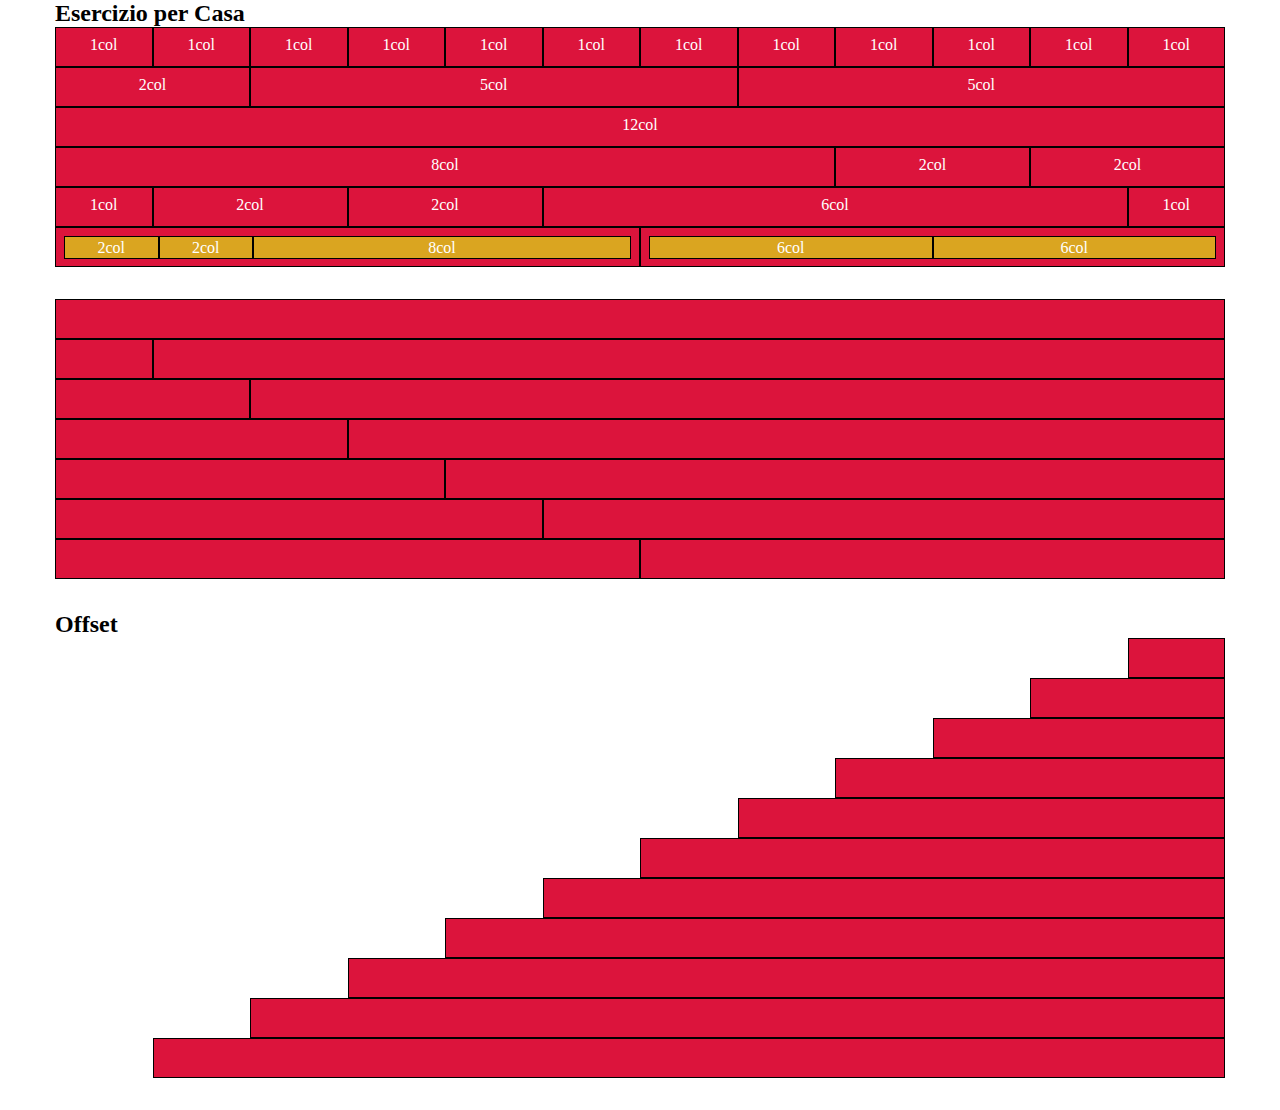
<file: index.html>
<!DOCTYPE html>
<html lang="en">
  <head>
    <meta charset="UTF-8" />
    <meta http-equiv="X-UA-Compatible" content="IE=edge" />
    <meta name="viewport" content="width=device-width, initial-scale=1.0" />
    <title>12 Bool</title>
    <!-- 12 BOOL FRAMEWORK CSS STYLESHEET-->
    <link rel="stylesheet" href="css/12bool.css" />
    <!-- CUSTUM CSS STYLESHEET -->
    <link rel="stylesheet" href="css/style.css" />
  </head>
  <body>
    <!-- ES-1 -->
    <section>
      <div class="container">
        <h2>Esercizio per Casa</h2>
        <div class="row">
          <div class="box col-xs-1">1col</div>
          <div class="box col-xs-1">1col</div>
          <div class="box col-xs-1">1col</div>
          <div class="box col-xs-1">1col</div>
          <div class="box col-xs-1">1col</div>
          <div class="box col-xs-1">1col</div>
          <div class="box col-xs-1">1col</div>
          <div class="box col-xs-1">1col</div>
          <div class="box col-xs-1">1col</div>
          <div class="box col-xs-1">1col</div>
          <div class="box col-xs-1">1col</div>
          <div class="box col-xs-1">1col</div>
        </div>
        <div class="row">
          <div class="box col-xs-2">2col</div>
          <div class="box col-xs-5">5col</div>
          <div class="box col-xs-5">5col</div>
        </div>
        <div class="row">
          <div class="box col-xs-12">12col</div>
        </div>
        <div class="row">
          <div class="box col-xs-8">8col</div>
          <div class="box col-xs-2">2col</div>
          <div class="box col-xs-2">2col</div>
        </div>
        <div class="row">
          <div class="box col-xs-1">1col</div>
          <div class="box col-xs-2">2col</div>
          <div class="box col-xs-2">2col</div>
          <div class="box col-xs-6">6col</div>
          <div class="box col-xs-1">1col</div>
        </div>
        <div class="row">
          <div class="box col-xs-6">
            <div class="row">
              <div class="inner-box col-xs-2">2col</div>
              <div class="inner-box col-xs-2">2col</div>
              <div class="inner-box col-xs-8">8col</div>
            </div>
          </div>
          <div class="box col-xs-6">
            <div class="row">
              <div class="inner-box col-xs-6">6col</div>
              <div class="inner-box col-xs-6">6col</div>
            </div>
          </div>
        </div>
      </div>
    </section>
    <!-- /ES-1 -->
    <!-- ES-2 -->
    <section>
      <div class="container">
        <div class="row">
          <div class="box col-xs-12"></div>
        </div>
        <div class="row">
          <div class="box col-xs-1"></div>
          <div class="box col-xs-11"></div>
        </div>
        <div class="row">
          <div class="box col-xs-2"></div>
          <div class="box col-xs-10"></div>
        </div>
        <div class="row">
          <div class="box col-xs-3"></div>
          <div class="box col-xs-9"></div>
        </div>
        <div class="row">
          <div class="box col-xs-4"></div>
          <div class="box col-xs-8"></div>
        </div>
        <div class="row">
          <div class="box col-xs-5"></div>
          <div class="box col-xs-7"></div>
        </div>
        <div class="row">
          <div class="box col-xs-6"></div>
          <div class="box col-xs-6"></div>
        </div>
      </div>
    </section>
    <!-- /ES-2 -->
    <!-- ES-3 -->
    <section>
      <div class="container">
        <h2>Offset</h2>
        <div class="row">
          <div class="box col-xs-1 col-xs-offset-11"></div>
        </div>
        <div class="row">
          <div class="box col-xs-2 col-xs-offset-10"></div>
        </div>
        <div class="row">
          <div class="box col-xs-3 col-xs-offset-9"></div>
        </div>
        <div class="row">
          <div class="box col-xs-4 col-xs-offset-8"></div>
        </div>
        <div class="row">
          <div class="box col-xs-5 col-xs-offset-7"></div>
        </div>
        <div class="row">
          <div class="box col-xs-6 col-xs-offset-6"></div>
        </div>
        <div class="row">
          <div class="box col-xs-7 col-xs-offset-5"></div>
        </div>
        <div class="row">
          <div class="box col-xs-8 col-xs-offset-4"></div>
        </div>
        <div class="row">
          <div class="box col-xs-9 col-xs-offset-3"></div>
        </div>
        <div class="row">
          <div class="box col-xs-10 col-xs-offset-2"></div>
        </div>
        <div class="row">
          <div class="box col-xs-11 col-xs-offset-1"></div>
        </div>
      </div>
    </section>
    <!-- /ES-3 -->
  </body>
</html>
</file>
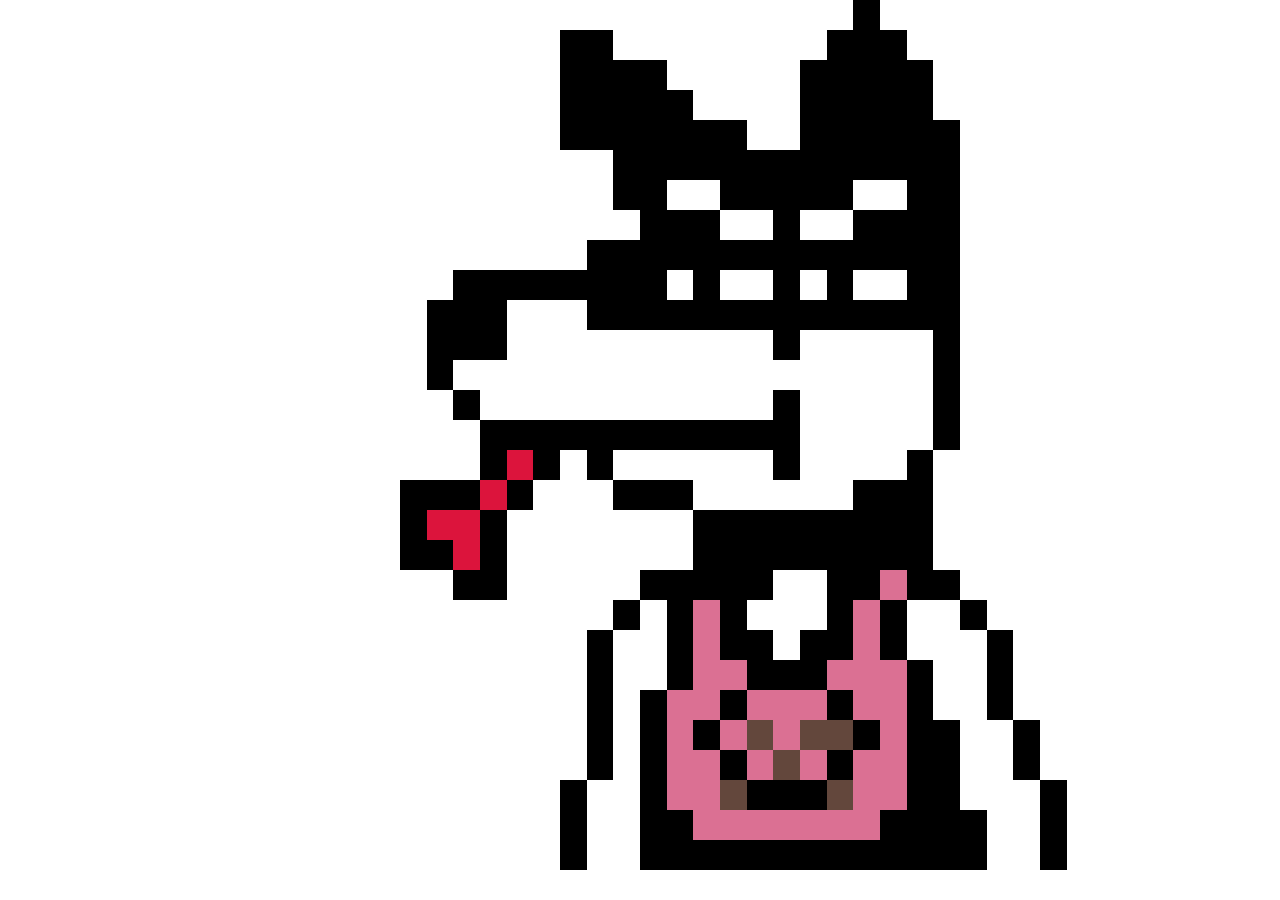
<file: pixel-art.html>
<!DOCTYPE html>
<html lang="en">
  <head>
    <meta charset="UTF-8" />
    <meta http-equiv="X-UA-Compatible" content="IE=edge" />
    <meta name="viewport" content="width=device-width, initial-scale=1.0" />
    <title>Doggo Pixel Art</title>
    <!-- 12 BOOL FRAMEWORK CSS STYLESHEET-->
    <link rel="stylesheet" href="css/12bool.css" />
    <!-- CUSTUM CSS STYLESHEET -->
    <link rel="stylesheet" href="css/doggo-style.css" />
  </head>
  <body>
    <div class="row">
      <div class="box col-xs-3">
        <div class="row">
          <div class="box col-xs-1"></div>
          <div class="box col-xs-1"></div>
          <div class="box col-xs-1"></div>
          <div class="box col-xs-1"></div>
          <div class="box col-xs-1"></div>
          <div class="box col-xs-1"></div>
          <div class="box col-xs-1"></div>
          <div class="box col-xs-1"></div>
          <div class="box col-xs-1"></div>
          <div class="box col-xs-1"></div>
          <div class="box col-xs-1"></div>
          <div class="box col-xs-1"></div>
        </div>
      </div>
      <div class="box col-xs-3">
        <div class="row">
          <div class="box col-xs-1"></div>
          <div class="box col-xs-1"></div>
          <div class="box col-xs-1"></div>
          <div class="box col-xs-1"></div>
          <div class="box col-xs-1"></div>
          <div class="box col-xs-1"></div>
          <div class="box col-xs-1"></div>
          <div class="box col-xs-1"></div>
          <div class="box col-xs-1"></div>
          <div class="box col-xs-1"></div>
          <div class="box col-xs-1"></div>
          <div class="box col-xs-1"></div>
        </div>
      </div>
      <div class="box col-xs-3">
        <div class="row">
          <div class="box col-xs-1"></div>
          <div class="box col-xs-1"></div>
          <div class="box col-xs-1"></div>
          <div class="box col-xs-1"></div>
          <div class="box col-xs-1"></div>
          <div class="box col-xs-1"></div>
          <div class="box col-xs-1"></div>
          <div class="box col-xs-1"></div>
          <div class="box black col-xs-1"></div>
          <div class="box col-xs-1"></div>
          <div class="box col-xs-1"></div>
          <div class="box col-xs-1"></div>
        </div>
      </div>
      <div class="box col-xs-3">
        <div class="row">
          <div class="box col-xs-1"></div>
          <div class="box col-xs-1"></div>
          <div class="box col-xs-1"></div>
          <div class="box col-xs-1"></div>
          <div class="box col-xs-1"></div>
          <div class="box col-xs-1"></div>
          <div class="box col-xs-1"></div>
          <div class="box col-xs-1"></div>
          <div class="box col-xs-1"></div>
          <div class="box col-xs-1"></div>
          <div class="box col-xs-1"></div>
          <div class="box col-xs-1"></div>
        </div>
      </div>
    </div>
    <div class="row">
      <div class="box col-xs-3">
        <div class="row">
          <div class="box col-xs-1"></div>
          <div class="box col-xs-1"></div>
          <div class="box col-xs-1"></div>
          <div class="box col-xs-1"></div>
          <div class="box col-xs-1"></div>
          <div class="box col-xs-1"></div>
          <div class="box col-xs-1"></div>
          <div class="box col-xs-1"></div>
          <div class="box col-xs-1"></div>
          <div class="box col-xs-1"></div>
          <div class="box col-xs-1"></div>
          <div class="box col-xs-1"></div>
        </div>
      </div>
      <div class="box col-xs-3">
        <div class="row">
          <div class="box col-xs-1"></div>
          <div class="box col-xs-1"></div>
          <div class="box col-xs-1"></div>
          <div class="box col-xs-1"></div>
          <div class="box col-xs-1"></div>
          <div class="box col-xs-1"></div>
          <div class="box col-xs-1"></div>
          <div class="box col-xs-1"></div>
          <div class="box col-xs-1"></div>
          <div class="box black col-xs-1"></div>
          <div class="box black col-xs-1"></div>
          <div class="box col-xs-1"></div>
        </div>
      </div>
      <div class="box col-xs-3">
        <div class="row">
          <div class="box col-xs-1"></div>
          <div class="box col-xs-1"></div>
          <div class="box col-xs-1"></div>
          <div class="box col-xs-1"></div>
          <div class="box col-xs-1"></div>
          <div class="box col-xs-1"></div>
          <div class="box col-xs-1"></div>
          <div class="box black col-xs-1"></div>
          <div class="box black col-xs-1"></div>
          <div class="box black col-xs-1"></div>
          <div class="box col-xs-1"></div>
          <div class="box col-xs-1"></div>
        </div>
      </div>
      <div class="box col-xs-3">
        <div class="row">
          <div class="box col-xs-1"></div>
          <div class="box col-xs-1"></div>
          <div class="box col-xs-1"></div>
          <div class="box col-xs-1"></div>
          <div class="box col-xs-1"></div>
          <div class="box col-xs-1"></div>
          <div class="box col-xs-1"></div>
          <div class="box col-xs-1"></div>
          <div class="box col-xs-1"></div>
          <div class="box col-xs-1"></div>
          <div class="box col-xs-1"></div>
          <div class="box col-xs-1"></div>
        </div>
      </div>
    </div>
    <div class="row">
      <div class="box col-xs-3">
        <div class="row">
          <div class="box col-xs-1"></div>
          <div class="box col-xs-1"></div>
          <div class="box col-xs-1"></div>
          <div class="box col-xs-1"></div>
          <div class="box col-xs-1"></div>
          <div class="box col-xs-1"></div>
          <div class="box col-xs-1"></div>
          <div class="box col-xs-1"></div>
          <div class="box col-xs-1"></div>
          <div class="box col-xs-1"></div>
          <div class="box col-xs-1"></div>
          <div class="box col-xs-1"></div>
        </div>
      </div>
      <div class="box col-xs-3">
        <div class="row">
          <div class="box col-xs-1"></div>
          <div class="box col-xs-1"></div>
          <div class="box col-xs-1"></div>
          <div class="box col-xs-1"></div>
          <div class="box col-xs-1"></div>
          <div class="box col-xs-1"></div>
          <div class="box col-xs-1"></div>
          <div class="box col-xs-1"></div>
          <div class="box col-xs-1"></div>
          <div class="box black col-xs-1"></div>
          <div class="box black col-xs-1"></div>
          <div class="box black col-xs-1"></div>
        </div>
      </div>
      <div class="box col-xs-3">
        <div class="row">
          <div class="box black col-xs-1"></div>
          <div class="box col-xs-1"></div>
          <div class="box col-xs-1"></div>
          <div class="box col-xs-1"></div>
          <div class="box col-xs-1"></div>
          <div class="box col-xs-1"></div>
          <div class="box black col-xs-1"></div>
          <div class="box black col-xs-1"></div>
          <div class="box black col-xs-1"></div>
          <div class="box black col-xs-1"></div>
          <div class="box black col-xs-1"></div>
          <div class="box col-xs-1"></div>
        </div>
      </div>
      <div class="box col-xs-3">
        <div class="row">
          <div class="box col-xs-1"></div>
          <div class="box col-xs-1"></div>
          <div class="box col-xs-1"></div>
          <div class="box col-xs-1"></div>
          <div class="box col-xs-1"></div>
          <div class="box col-xs-1"></div>
          <div class="box col-xs-1"></div>
          <div class="box col-xs-1"></div>
          <div class="box col-xs-1"></div>
          <div class="box col-xs-1"></div>
          <div class="box col-xs-1"></div>
          <div class="box col-xs-1"></div>
        </div>
      </div>
    </div>
    <div class="row">
      <div class="box col-xs-3">
        <div class="row">
          <div class="box col-xs-1"></div>
          <div class="box col-xs-1"></div>
          <div class="box col-xs-1"></div>
          <div class="box col-xs-1"></div>
          <div class="box col-xs-1"></div>
          <div class="box col-xs-1"></div>
          <div class="box col-xs-1"></div>
          <div class="box col-xs-1"></div>
          <div class="box col-xs-1"></div>
          <div class="box col-xs-1"></div>
          <div class="box col-xs-1"></div>
          <div class="box col-xs-1"></div>
        </div>
      </div>
      <div class="box col-xs-3">
        <div class="row">
          <div class="box col-xs-1"></div>
          <div class="box col-xs-1"></div>
          <div class="box col-xs-1"></div>
          <div class="box col-xs-1"></div>
          <div class="box col-xs-1"></div>
          <div class="box col-xs-1"></div>
          <div class="box col-xs-1"></div>
          <div class="box col-xs-1"></div>
          <div class="box col-xs-1"></div>
          <div class="box black col-xs-1"></div>
          <div class="box black col-xs-1"></div>
          <div class="box black col-xs-1"></div>
        </div>
      </div>
      <div class="box col-xs-3">
        <div class="row">
          <div class="box black col-xs-1"></div>
          <div class="box black col-xs-1"></div>
          <div class="box col-xs-1"></div>
          <div class="box col-xs-1"></div>
          <div class="box col-xs-1"></div>
          <div class="box col-xs-1"></div>
          <div class="box black col-xs-1"></div>
          <div class="box black col-xs-1"></div>
          <div class="box black col-xs-1"></div>
          <div class="box black col-xs-1"></div>
          <div class="box black col-xs-1"></div>
          <div class="box col-xs-1"></div>
        </div>
      </div>
      <div class="box col-xs-3">
        <div class="row">
          <div class="box col-xs-1"></div>
          <div class="box col-xs-1"></div>
          <div class="box col-xs-1"></div>
          <div class="box col-xs-1"></div>
          <div class="box col-xs-1"></div>
          <div class="box col-xs-1"></div>
          <div class="box col-xs-1"></div>
          <div class="box col-xs-1"></div>
          <div class="box col-xs-1"></div>
          <div class="box col-xs-1"></div>
          <div class="box col-xs-1"></div>
          <div class="box col-xs-1"></div>
        </div>
      </div>
    </div>
    <div class="row">
      <div class="box col-xs-3">
        <div class="row">
          <div class="box col-xs-1"></div>
          <div class="box col-xs-1"></div>
          <div class="box col-xs-1"></div>
          <div class="box col-xs-1"></div>
          <div class="box col-xs-1"></div>
          <div class="box col-xs-1"></div>
          <div class="box col-xs-1"></div>
          <div class="box col-xs-1"></div>
          <div class="box col-xs-1"></div>
          <div class="box col-xs-1"></div>
          <div class="box col-xs-1"></div>
          <div class="box col-xs-1"></div>
        </div>
      </div>
      <div class="box col-xs-3">
        <div class="row">
          <div class="box col-xs-1"></div>
          <div class="box col-xs-1"></div>
          <div class="box col-xs-1"></div>
          <div class="box col-xs-1"></div>
          <div class="box col-xs-1"></div>
          <div class="box col-xs-1"></div>
          <div class="box col-xs-1"></div>
          <div class="box col-xs-1"></div>
          <div class="box col-xs-1"></div>
          <div class="box black col-xs-1"></div>
          <div class="box black col-xs-1"></div>
          <div class="box black col-xs-1"></div>
        </div>
      </div>
      <div class="box col-xs-3">
        <div class="row">
          <div class="box black col-xs-1"></div>
          <div class="box black col-xs-1"></div>
          <div class="box black col-xs-1"></div>
          <div class="box black col-xs-1"></div>
          <div class="box col-xs-1"></div>
          <div class="box col-xs-1"></div>
          <div class="box black col-xs-1"></div>
          <div class="box black col-xs-1"></div>
          <div class="box black col-xs-1"></div>
          <div class="box black col-xs-1"></div>
          <div class="box black col-xs-1"></div>
          <div class="box black col-xs-1"></div>
        </div>
      </div>
      <div class="box col-xs-3">
        <div class="row">
          <div class="box col-xs-1"></div>
          <div class="box col-xs-1"></div>
          <div class="box col-xs-1"></div>
          <div class="box col-xs-1"></div>
          <div class="box col-xs-1"></div>
          <div class="box col-xs-1"></div>
          <div class="box col-xs-1"></div>
          <div class="box col-xs-1"></div>
          <div class="box col-xs-1"></div>
          <div class="box col-xs-1"></div>
          <div class="box col-xs-1"></div>
          <div class="box col-xs-1"></div>
        </div>
      </div>
    </div>
    <div class="row">
      <div class="box col-xs-3">
        <div class="row">
          <div class="box col-xs-1"></div>
          <div class="box col-xs-1"></div>
          <div class="box col-xs-1"></div>
          <div class="box col-xs-1"></div>
          <div class="box col-xs-1"></div>
          <div class="box col-xs-1"></div>
          <div class="box col-xs-1"></div>
          <div class="box col-xs-1"></div>
          <div class="box col-xs-1"></div>
          <div class="box col-xs-1"></div>
          <div class="box col-xs-1"></div>
          <div class="box col-xs-1"></div>
        </div>
      </div>
      <div class="box col-xs-3">
        <div class="row">
          <div class="box col-xs-1"></div>
          <div class="box col-xs-1"></div>
          <div class="box col-xs-1"></div>
          <div class="box col-xs-1"></div>
          <div class="box col-xs-1"></div>
          <div class="box col-xs-1"></div>
          <div class="box col-xs-1"></div>
          <div class="box col-xs-1"></div>
          <div class="box col-xs-1"></div>
          <div class="box col-xs-1"></div>
          <div class="box col-xs-1"></div>
          <div class="box black col-xs-1"></div>
        </div>
      </div>
      <div class="box col-xs-3">
        <div class="row">
          <div class="box black col-xs-1"></div>
          <div class="box black col-xs-1"></div>
          <div class="box black col-xs-1"></div>
          <div class="box black col-xs-1"></div>
          <div class="box black col-xs-1"></div>
          <div class="box black col-xs-1"></div>
          <div class="box black col-xs-1"></div>
          <div class="box black col-xs-1"></div>
          <div class="box black col-xs-1"></div>
          <div class="box black col-xs-1"></div>
          <div class="box black col-xs-1"></div>
          <div class="box black col-xs-1"></div>
        </div>
      </div>
      <div class="box col-xs-3">
        <div class="row">
          <div class="box col-xs-1"></div>
          <div class="box col-xs-1"></div>
          <div class="box col-xs-1"></div>
          <div class="box col-xs-1"></div>
          <div class="box col-xs-1"></div>
          <div class="box col-xs-1"></div>
          <div class="box col-xs-1"></div>
          <div class="box col-xs-1"></div>
          <div class="box col-xs-1"></div>
          <div class="box col-xs-1"></div>
          <div class="box col-xs-1"></div>
          <div class="box col-xs-1"></div>
        </div>
      </div>
    </div>
    <div class="row">
      <div class="box col-xs-3">
        <div class="row">
          <div class="box col-xs-1"></div>
          <div class="box col-xs-1"></div>
          <div class="box col-xs-1"></div>
          <div class="box col-xs-1"></div>
          <div class="box col-xs-1"></div>
          <div class="box col-xs-1"></div>
          <div class="box col-xs-1"></div>
          <div class="box col-xs-1"></div>
          <div class="box col-xs-1"></div>
          <div class="box col-xs-1"></div>
          <div class="box col-xs-1"></div>
          <div class="box col-xs-1"></div>
        </div>
      </div>
      <div class="box col-xs-3">
        <div class="row">
          <div class="box col-xs-1"></div>
          <div class="box col-xs-1"></div>
          <div class="box col-xs-1"></div>
          <div class="box col-xs-1"></div>
          <div class="box col-xs-1"></div>
          <div class="box col-xs-1"></div>
          <div class="box col-xs-1"></div>
          <div class="box col-xs-1"></div>
          <div class="box col-xs-1"></div>
          <div class="box col-xs-1"></div>
          <div class="box col-xs-1"></div>
          <div class="box black col-xs-1"></div>
        </div>
      </div>
      <div class="box col-xs-3">
        <div class="row">
          <div class="box black col-xs-1"></div>
          <div class="box col-xs-1"></div>
          <div class="box col-xs-1"></div>
          <div class="box black col-xs-1"></div>
          <div class="box black col-xs-1"></div>
          <div class="box black col-xs-1"></div>
          <div class="box black col-xs-1"></div>
          <div class="box black col-xs-1"></div>
          <div class="box col-xs-1"></div>
          <div class="box col-xs-1"></div>
          <div class="box black col-xs-1"></div>
          <div class="box black col-xs-1"></div>
        </div>
      </div>
      <div class="box col-xs-3">
        <div class="row">
          <div class="box col-xs-1"></div>
          <div class="box col-xs-1"></div>
          <div class="box col-xs-1"></div>
          <div class="box col-xs-1"></div>
          <div class="box col-xs-1"></div>
          <div class="box col-xs-1"></div>
          <div class="box col-xs-1"></div>
          <div class="box col-xs-1"></div>
          <div class="box col-xs-1"></div>
          <div class="box col-xs-1"></div>
          <div class="box col-xs-1"></div>
          <div class="box col-xs-1"></div>
        </div>
      </div>
    </div>
    <div class="row">
      <div class="box col-xs-3">
        <div class="row">
          <div class="box col-xs-1"></div>
          <div class="box col-xs-1"></div>
          <div class="box col-xs-1"></div>
          <div class="box col-xs-1"></div>
          <div class="box col-xs-1"></div>
          <div class="box col-xs-1"></div>
          <div class="box col-xs-1"></div>
          <div class="box col-xs-1"></div>
          <div class="box col-xs-1"></div>
          <div class="box col-xs-1"></div>
          <div class="box col-xs-1"></div>
          <div class="box col-xs-1"></div>
        </div>
      </div>
      <div class="box col-xs-3">
        <div class="row">
          <div class="box col-xs-1"></div>
          <div class="box col-xs-1"></div>
          <div class="box col-xs-1"></div>
          <div class="box col-xs-1"></div>
          <div class="box col-xs-1"></div>
          <div class="box col-xs-1"></div>
          <div class="box col-xs-1"></div>
          <div class="box col-xs-1"></div>
          <div class="box col-xs-1"></div>
          <div class="box col-xs-1"></div>
          <div class="box col-xs-1"></div>
          <div class="box col-xs-1"></div>
        </div>
      </div>
      <div class="box col-xs-3">
        <div class="row">
          <div class="box black col-xs-1"></div>
          <div class="box black col-xs-1"></div>
          <div class="box black col-xs-1"></div>
          <div class="box col-xs-1"></div>
          <div class="box col-xs-1"></div>
          <div class="box black col-xs-1"></div>
          <div class="box col-xs-1"></div>
          <div class="box col-xs-1"></div>
          <div class="box black col-xs-1"></div>
          <div class="box black col-xs-1"></div>
          <div class="box black col-xs-1"></div>
          <div class="box black col-xs-1"></div>
        </div>
      </div>
      <div class="box col-xs-3">
        <div class="row">
          <div class="box col-xs-1"></div>
          <div class="box col-xs-1"></div>
          <div class="box col-xs-1"></div>
          <div class="box col-xs-1"></div>
          <div class="box col-xs-1"></div>
          <div class="box col-xs-1"></div>
          <div class="box col-xs-1"></div>
          <div class="box col-xs-1"></div>
          <div class="box col-xs-1"></div>
          <div class="box col-xs-1"></div>
          <div class="box col-xs-1"></div>
          <div class="box col-xs-1"></div>
        </div>
      </div>
    </div>
    <div class="row">
      <div class="box col-xs-3">
        <div class="row">
          <div class="box col-xs-1"></div>
          <div class="box col-xs-1"></div>
          <div class="box col-xs-1"></div>
          <div class="box col-xs-1"></div>
          <div class="box col-xs-1"></div>
          <div class="box col-xs-1"></div>
          <div class="box col-xs-1"></div>
          <div class="box col-xs-1"></div>
          <div class="box col-xs-1"></div>
          <div class="box col-xs-1"></div>
          <div class="box col-xs-1"></div>
          <div class="box col-xs-1"></div>
        </div>
      </div>
      <div class="box col-xs-3">
        <div class="row">
          <div class="box col-xs-1"></div>
          <div class="box col-xs-1"></div>
          <div class="box col-xs-1"></div>
          <div class="box col-xs-1"></div>
          <div class="box col-xs-1"></div>
          <div class="box col-xs-1"></div>
          <div class="box col-xs-1"></div>
          <div class="box col-xs-1"></div>
          <div class="box col-xs-1"></div>
          <div class="box col-xs-1"></div>
          <div class="box black col-xs-1"></div>
          <div class="box black col-xs-1"></div>
        </div>
      </div>
      <div class="box col-xs-3">
        <div class="row">
          <div class="box black col-xs-1"></div>
          <div class="box black col-xs-1"></div>
          <div class="box black col-xs-1"></div>
          <div class="box black col-xs-1"></div>
          <div class="box black col-xs-1"></div>
          <div class="box black col-xs-1"></div>
          <div class="box black col-xs-1"></div>
          <div class="box black col-xs-1"></div>
          <div class="box black col-xs-1"></div>
          <div class="box black col-xs-1"></div>
          <div class="box black col-xs-1"></div>
          <div class="box black col-xs-1"></div>
        </div>
      </div>
      <div class="box col-xs-3">
        <div class="row">
          <div class="box col-xs-1"></div>
          <div class="box col-xs-1"></div>
          <div class="box col-xs-1"></div>
          <div class="box col-xs-1"></div>
          <div class="box col-xs-1"></div>
          <div class="box col-xs-1"></div>
          <div class="box col-xs-1"></div>
          <div class="box col-xs-1"></div>
          <div class="box col-xs-1"></div>
          <div class="box col-xs-1"></div>
          <div class="box col-xs-1"></div>
          <div class="box col-xs-1"></div>
        </div>
      </div>
    </div>
    <div class="row">
      <div class="box col-xs-3">
        <div class="row">
          <div class="box col-xs-1"></div>
          <div class="box col-xs-1"></div>
          <div class="box col-xs-1"></div>
          <div class="box col-xs-1"></div>
          <div class="box col-xs-1"></div>
          <div class="box col-xs-1"></div>
          <div class="box col-xs-1"></div>
          <div class="box col-xs-1"></div>
          <div class="box col-xs-1"></div>
          <div class="box col-xs-1"></div>
          <div class="box col-xs-1"></div>
          <div class="box col-xs-1"></div>
        </div>
      </div>
      <div class="box col-xs-3">
        <div class="row">
          <div class="box col-xs-1"></div>
          <div class="box col-xs-1"></div>
          <div class="box col-xs-1"></div>
          <div class="box col-xs-1"></div>
          <div class="box col-xs-1"></div>
          <div class="box black col-xs-1"></div>
          <div class="box black col-xs-1"></div>
          <div class="box black col-xs-1"></div>
          <div class="box black col-xs-1"></div>
          <div class="box black col-xs-1"></div>
          <div class="box black col-xs-1"></div>
          <div class="box black col-xs-1"></div>
        </div>
      </div>
      <div class="box col-xs-3">
        <div class="row">
          <div class="box black col-xs-1"></div>
          <div class="box col-xs-1"></div>
          <div class="box black col-xs-1"></div>
          <div class="box col-xs-1"></div>
          <div class="box col-xs-1"></div>
          <div class="box black col-xs-1"></div>
          <div class="box col-xs-1"></div>
          <div class="box black col-xs-1"></div>
          <div class="box col-xs-1"></div>
          <div class="box col-xs-1"></div>
          <div class="box black col-xs-1"></div>
          <div class="box black col-xs-1"></div>
        </div>
      </div>
      <div class="box col-xs-3">
        <div class="row">
          <div class="box col-xs-1"></div>
          <div class="box col-xs-1"></div>
          <div class="box col-xs-1"></div>
          <div class="box col-xs-1"></div>
          <div class="box col-xs-1"></div>
          <div class="box col-xs-1"></div>
          <div class="box col-xs-1"></div>
          <div class="box col-xs-1"></div>
          <div class="box col-xs-1"></div>
          <div class="box col-xs-1"></div>
          <div class="box col-xs-1"></div>
          <div class="box col-xs-1"></div>
        </div>
      </div>
    </div>
    <div class="row">
      <div class="box col-xs-3">
        <div class="row">
          <div class="box col-xs-1"></div>
          <div class="box col-xs-1"></div>
          <div class="box col-xs-1"></div>
          <div class="box col-xs-1"></div>
          <div class="box col-xs-1"></div>
          <div class="box col-xs-1"></div>
          <div class="box col-xs-1"></div>
          <div class="box col-xs-1"></div>
          <div class="box col-xs-1"></div>
          <div class="box col-xs-1"></div>
          <div class="box col-xs-1"></div>
          <div class="box col-xs-1"></div>
        </div>
      </div>
      <div class="box col-xs-3">
        <div class="row">
          <div class="box col-xs-1"></div>
          <div class="box col-xs-1"></div>
          <div class="box col-xs-1"></div>
          <div class="box col-xs-1"></div>
          <div class="box black col-xs-1"></div>
          <div class="box black col-xs-1"></div>
          <div class="box black col-xs-1"></div>
          <div class="box col-xs-1"></div>
          <div class="box col-xs-1"></div>
          <div class="box col-xs-1"></div>
          <div class="box black col-xs-1"></div>
          <div class="box black col-xs-1"></div>
        </div>
      </div>
      <div class="box col-xs-3">
        <div class="row">
          <div class="box black col-xs-1"></div>
          <div class="box black col-xs-1"></div>
          <div class="box black col-xs-1"></div>
          <div class="box black col-xs-1"></div>
          <div class="box black col-xs-1"></div>
          <div class="box black col-xs-1"></div>
          <div class="box black col-xs-1"></div>
          <div class="box black col-xs-1"></div>
          <div class="box black col-xs-1"></div>
          <div class="box black col-xs-1"></div>
          <div class="box black col-xs-1"></div>
          <div class="box black col-xs-1"></div>
        </div>
      </div>
      <div class="box col-xs-3">
        <div class="row">
          <div class="box col-xs-1"></div>
          <div class="box col-xs-1"></div>
          <div class="box col-xs-1"></div>
          <div class="box col-xs-1"></div>
          <div class="box col-xs-1"></div>
          <div class="box col-xs-1"></div>
          <div class="box col-xs-1"></div>
          <div class="box col-xs-1"></div>
          <div class="box col-xs-1"></div>
          <div class="box col-xs-1"></div>
          <div class="box col-xs-1"></div>
          <div class="box col-xs-1"></div>
        </div>
      </div>
    </div>
    <div class="row">
      <div class="box col-xs-3">
        <div class="row">
          <div class="box col-xs-1"></div>
          <div class="box col-xs-1"></div>
          <div class="box col-xs-1"></div>
          <div class="box col-xs-1"></div>
          <div class="box col-xs-1"></div>
          <div class="box col-xs-1"></div>
          <div class="box col-xs-1"></div>
          <div class="box col-xs-1"></div>
          <div class="box col-xs-1"></div>
          <div class="box col-xs-1"></div>
          <div class="box col-xs-1"></div>
          <div class="box col-xs-1"></div>
        </div>
      </div>
      <div class="box col-xs-3">
        <div class="row">
          <div class="box col-xs-1"></div>
          <div class="box col-xs-1"></div>
          <div class="box col-xs-1"></div>
          <div class="box col-xs-1"></div>
          <div class="box black col-xs-1"></div>
          <div class="box black col-xs-1"></div>
          <div class="box black col-xs-1"></div>
          <div class="box col-xs-1"></div>
          <div class="box col-xs-1"></div>
          <div class="box col-xs-1"></div>
          <div class="box col-xs-1"></div>
          <div class="box col-xs-1"></div>
        </div>
      </div>
      <div class="box col-xs-3">
        <div class="row">
          <div class="box col-xs-1"></div>
          <div class="box col-xs-1"></div>
          <div class="box col-xs-1"></div>
          <div class="box col-xs-1"></div>
          <div class="box col-xs-1"></div>
          <div class="box black col-xs-1"></div>
          <div class="box col-xs-1"></div>
          <div class="box col-xs-1"></div>
          <div class="box col-xs-1"></div>
          <div class="box col-xs-1"></div>
          <div class="box col-xs-1"></div>
          <div class="box black col-xs-1"></div>
        </div>
      </div>
      <div class="box col-xs-3">
        <div class="row">
          <div class="box col-xs-1"></div>
          <div class="box col-xs-1"></div>
          <div class="box col-xs-1"></div>
          <div class="box col-xs-1"></div>
          <div class="box col-xs-1"></div>
          <div class="box col-xs-1"></div>
          <div class="box col-xs-1"></div>
          <div class="box col-xs-1"></div>
          <div class="box col-xs-1"></div>
          <div class="box col-xs-1"></div>
          <div class="box col-xs-1"></div>
          <div class="box col-xs-1"></div>
        </div>
      </div>
    </div>
    <div class="row">
      <div class="box col-xs-3">
        <div class="row">
          <div class="box col-xs-1"></div>
          <div class="box col-xs-1"></div>
          <div class="box col-xs-1"></div>
          <div class="box col-xs-1"></div>
          <div class="box col-xs-1"></div>
          <div class="box col-xs-1"></div>
          <div class="box col-xs-1"></div>
          <div class="box col-xs-1"></div>
          <div class="box col-xs-1"></div>
          <div class="box col-xs-1"></div>
          <div class="box col-xs-1"></div>
          <div class="box col-xs-1"></div>
        </div>
      </div>
      <div class="box col-xs-3">
        <div class="row">
          <div class="box col-xs-1"></div>
          <div class="box col-xs-1"></div>
          <div class="box col-xs-1"></div>
          <div class="box col-xs-1"></div>
          <div class="box black col-xs-1"></div>
          <div class="box col-xs-1"></div>
          <div class="box col-xs-1"></div>
          <div class="box col-xs-1"></div>
          <div class="box col-xs-1"></div>
          <div class="box col-xs-1"></div>
          <div class="box col-xs-1"></div>
          <div class="box col-xs-1"></div>
        </div>
      </div>
      <div class="box col-xs-3">
        <div class="row">
          <div class="box col-xs-1"></div>
          <div class="box col-xs-1"></div>
          <div class="box col-xs-1"></div>
          <div class="box col-xs-1"></div>
          <div class="box col-xs-1"></div>
          <div class="box col-xs-1"></div>
          <div class="box col-xs-1"></div>
          <div class="box col-xs-1"></div>
          <div class="box col-xs-1"></div>
          <div class="box col-xs-1"></div>
          <div class="box col-xs-1"></div>
          <div class="box black col-xs-1"></div>
        </div>
      </div>
      <div class="box col-xs-3">
        <div class="row">
          <div class="box col-xs-1"></div>
          <div class="box col-xs-1"></div>
          <div class="box col-xs-1"></div>
          <div class="box col-xs-1"></div>
          <div class="box col-xs-1"></div>
          <div class="box col-xs-1"></div>
          <div class="box col-xs-1"></div>
          <div class="box col-xs-1"></div>
          <div class="box col-xs-1"></div>
          <div class="box col-xs-1"></div>
          <div class="box col-xs-1"></div>
          <div class="box col-xs-1"></div>
        </div>
      </div>
    </div>
    <div class="row">
      <div class="box col-xs-3">
        <div class="row">
          <div class="box col-xs-1"></div>
          <div class="box col-xs-1"></div>
          <div class="box col-xs-1"></div>
          <div class="box col-xs-1"></div>
          <div class="box col-xs-1"></div>
          <div class="box col-xs-1"></div>
          <div class="box col-xs-1"></div>
          <div class="box col-xs-1"></div>
          <div class="box col-xs-1"></div>
          <div class="box col-xs-1"></div>
          <div class="box col-xs-1"></div>
          <div class="box col-xs-1"></div>
        </div>
      </div>
      <div class="box col-xs-3">
        <div class="row">
          <div class="box col-xs-1"></div>
          <div class="box col-xs-1"></div>
          <div class="box col-xs-1"></div>
          <div class="box col-xs-1"></div>
          <div class="box col-xs-1"></div>
          <div class="box black col-xs-1"></div>
          <div class="box col-xs-1"></div>
          <div class="box col-xs-1"></div>
          <div class="box col-xs-1"></div>
          <div class="box col-xs-1"></div>
          <div class="box col-xs-1"></div>
          <div class="box col-xs-1"></div>
        </div>
      </div>
      <div class="box col-xs-3">
        <div class="row">
          <div class="box col-xs-1"></div>
          <div class="box col-xs-1"></div>
          <div class="box col-xs-1"></div>
          <div class="box col-xs-1"></div>
          <div class="box col-xs-1"></div>
          <div class="box black col-xs-1"></div>
          <div class="box col-xs-1"></div>
          <div class="box col-xs-1"></div>
          <div class="box col-xs-1"></div>
          <div class="box col-xs-1"></div>
          <div class="box col-xs-1"></div>
          <div class="box black col-xs-1"></div>
        </div>
      </div>
      <div class="box col-xs-3">
        <div class="row">
          <div class="box col-xs-1"></div>
          <div class="box col-xs-1"></div>
          <div class="box col-xs-1"></div>
          <div class="box col-xs-1"></div>
          <div class="box col-xs-1"></div>
          <div class="box col-xs-1"></div>
          <div class="box col-xs-1"></div>
          <div class="box col-xs-1"></div>
          <div class="box col-xs-1"></div>
          <div class="box col-xs-1"></div>
          <div class="box col-xs-1"></div>
          <div class="box col-xs-1"></div>
        </div>
      </div>
    </div>
    <div class="row">
      <div class="box col-xs-3">
        <div class="row">
          <div class="box col-xs-1"></div>
          <div class="box col-xs-1"></div>
          <div class="box col-xs-1"></div>
          <div class="box col-xs-1"></div>
          <div class="box col-xs-1"></div>
          <div class="box col-xs-1"></div>
          <div class="box col-xs-1"></div>
          <div class="box col-xs-1"></div>
          <div class="box col-xs-1"></div>
          <div class="box col-xs-1"></div>
          <div class="box col-xs-1"></div>
          <div class="box col-xs-1"></div>
        </div>
      </div>
      <div class="box col-xs-3">
        <div class="row">
          <div class="box col-xs-1"></div>
          <div class="box col-xs-1"></div>
          <div class="box col-xs-1"></div>
          <div class="box col-xs-1"></div>
          <div class="box col-xs-1"></div>
          <div class="box col-xs-1"></div>
          <div class="box black col-xs-1"></div>
          <div class="box black col-xs-1"></div>
          <div class="box black col-xs-1"></div>
          <div class="box black col-xs-1"></div>
          <div class="box black col-xs-1"></div>
          <div class="box black col-xs-1"></div>
        </div>
      </div>
      <div class="box col-xs-3">
        <div class="row">
          <div class="box black col-xs-1"></div>
          <div class="box black col-xs-1"></div>
          <div class="box black col-xs-1"></div>
          <div class="box black col-xs-1"></div>
          <div class="box black col-xs-1"></div>
          <div class="box black col-xs-1"></div>
          <div class="box col-xs-1"></div>
          <div class="box col-xs-1"></div>
          <div class="box col-xs-1"></div>
          <div class="box col-xs-1"></div>
          <div class="box col-xs-1"></div>
          <div class="box black col-xs-1"></div>
        </div>
      </div>
      <div class="box col-xs-3">
        <div class="row">
          <div class="box col-xs-1"></div>
          <div class="box col-xs-1"></div>
          <div class="box col-xs-1"></div>
          <div class="box col-xs-1"></div>
          <div class="box col-xs-1"></div>
          <div class="box col-xs-1"></div>
          <div class="box col-xs-1"></div>
          <div class="box col-xs-1"></div>
          <div class="box col-xs-1"></div>
          <div class="box col-xs-1"></div>
          <div class="box col-xs-1"></div>
          <div class="box col-xs-1"></div>
        </div>
      </div>
    </div>
    <div class="row">
      <div class="box col-xs-3">
        <div class="row">
          <div class="box col-xs-1"></div>
          <div class="box col-xs-1"></div>
          <div class="box col-xs-1"></div>
          <div class="box col-xs-1"></div>
          <div class="box col-xs-1"></div>
          <div class="box col-xs-1"></div>
          <div class="box col-xs-1"></div>
          <div class="box col-xs-1"></div>
          <div class="box col-xs-1"></div>
          <div class="box col-xs-1"></div>
          <div class="box col-xs-1"></div>
          <div class="box col-xs-1"></div>
        </div>
      </div>
      <div class="box col-xs-3">
        <div class="row">
          <div class="box col-xs-1"></div>
          <div class="box col-xs-1"></div>
          <div class="box col-xs-1"></div>
          <div class="box col-xs-1"></div>
          <div class="box col-xs-1"></div>
          <div class="box col-xs-1"></div>
          <div class="box black col-xs-1"></div>
          <div class="box red col-xs-1"></div>
          <div class="box black col-xs-1"></div>
          <div class="box col-xs-1"></div>
          <div class="box black col-xs-1"></div>
          <div class="box col-xs-1"></div>
        </div>
      </div>
      <div class="box col-xs-3">
        <div class="row">
          <div class="box col-xs-1"></div>
          <div class="box col-xs-1"></div>
          <div class="box col-xs-1"></div>
          <div class="box col-xs-1"></div>
          <div class="box col-xs-1"></div>
          <div class="box black col-xs-1"></div>
          <div class="box col-xs-1"></div>
          <div class="box col-xs-1"></div>
          <div class="box col-xs-1"></div>
          <div class="box col-xs-1"></div>
          <div class="box black col-xs-1"></div>
          <div class="box col-xs-1"></div>
        </div>
      </div>
      <div class="box col-xs-3">
        <div class="row">
          <div class="box col-xs-1"></div>
          <div class="box col-xs-1"></div>
          <div class="box col-xs-1"></div>
          <div class="box col-xs-1"></div>
          <div class="box col-xs-1"></div>
          <div class="box col-xs-1"></div>
          <div class="box col-xs-1"></div>
          <div class="box col-xs-1"></div>
          <div class="box col-xs-1"></div>
          <div class="box col-xs-1"></div>
          <div class="box col-xs-1"></div>
          <div class="box col-xs-1"></div>
        </div>
      </div>
    </div>
    <div class="row">
      <div class="box col-xs-3">
        <div class="row">
          <div class="box col-xs-1"></div>
          <div class="box col-xs-1"></div>
          <div class="box col-xs-1"></div>
          <div class="box col-xs-1"></div>
          <div class="box col-xs-1"></div>
          <div class="box col-xs-1"></div>
          <div class="box col-xs-1"></div>
          <div class="box col-xs-1"></div>
          <div class="box col-xs-1"></div>
          <div class="box col-xs-1"></div>
          <div class="box col-xs-1"></div>
          <div class="box col-xs-1"></div>
        </div>
      </div>
      <div class="box col-xs-3">
        <div class="row">
          <div class="box col-xs-1"></div>
          <div class="box col-xs-1"></div>
          <div class="box col-xs-1"></div>
          <div class="box black col-xs-1"></div>
          <div class="box black col-xs-1"></div>
          <div class="box black col-xs-1"></div>
          <div class="box red col-xs-1"></div>
          <div class="box black col-xs-1"></div>
          <div class="box col-xs-1"></div>
          <div class="box col-xs-1"></div>
          <div class="box col-xs-1"></div>
          <div class="box black col-xs-1"></div>
        </div>
      </div>
      <div class="box col-xs-3">
        <div class="row">
          <div class="box black col-xs-1"></div>
          <div class="box black col-xs-1"></div>
          <div class="box col-xs-1"></div>
          <div class="box col-xs-1"></div>
          <div class="box col-xs-1"></div>
          <div class="box col-xs-1"></div>
          <div class="box col-xs-1"></div>
          <div class="box col-xs-1"></div>
          <div class="box black col-xs-1"></div>
          <div class="box black col-xs-1"></div>
          <div class="box black col-xs-1"></div>
          <div class="box col-xs-1"></div>
        </div>
      </div>
      <div class="box col-xs-3">
        <div class="row">
          <div class="box col-xs-1"></div>
          <div class="box col-xs-1"></div>
          <div class="box col-xs-1"></div>
          <div class="box col-xs-1"></div>
          <div class="box col-xs-1"></div>
          <div class="box col-xs-1"></div>
          <div class="box col-xs-1"></div>
          <div class="box col-xs-1"></div>
          <div class="box col-xs-1"></div>
          <div class="box col-xs-1"></div>
          <div class="box col-xs-1"></div>
          <div class="box col-xs-1"></div>
        </div>
      </div>
    </div>
    <div class="row">
      <div class="box col-xs-3">
        <div class="row">
          <div class="box col-xs-1"></div>
          <div class="box col-xs-1"></div>
          <div class="box col-xs-1"></div>
          <div class="box col-xs-1"></div>
          <div class="box col-xs-1"></div>
          <div class="box col-xs-1"></div>
          <div class="box col-xs-1"></div>
          <div class="box col-xs-1"></div>
          <div class="box col-xs-1"></div>
          <div class="box col-xs-1"></div>
          <div class="box col-xs-1"></div>
          <div class="box col-xs-1"></div>
        </div>
      </div>
      <div class="box col-xs-3">
        <div class="row">
          <div class="box col-xs-1"></div>
          <div class="box col-xs-1"></div>
          <div class="box col-xs-1"></div>
          <div class="box black col-xs-1"></div>
          <div class="box red col-xs-1"></div>
          <div class="box red col-xs-1"></div>
          <div class="box black col-xs-1"></div>
          <div class="box col-xs-1"></div>
          <div class="box col-xs-1"></div>
          <div class="box col-xs-1"></div>
          <div class="box col-xs-1"></div>
          <div class="box col-xs-1"></div>
        </div>
      </div>
      <div class="box col-xs-3">
        <div class="row">
          <div class="box col-xs-1"></div>
          <div class="box col-xs-1"></div>
          <div class="box black col-xs-1"></div>
          <div class="box black col-xs-1"></div>
          <div class="box black col-xs-1"></div>
          <div class="box black col-xs-1"></div>
          <div class="box black col-xs-1"></div>
          <div class="box black col-xs-1"></div>
          <div class="box black col-xs-1"></div>
          <div class="box black col-xs-1"></div>
          <div class="box black col-xs-1"></div>
          <div class="box col-xs-1"></div>
        </div>
      </div>
      <div class="box col-xs-3">
        <div class="row">
          <div class="box col-xs-1"></div>
          <div class="box col-xs-1"></div>
          <div class="box col-xs-1"></div>
          <div class="box col-xs-1"></div>
          <div class="box col-xs-1"></div>
          <div class="box col-xs-1"></div>
          <div class="box col-xs-1"></div>
          <div class="box col-xs-1"></div>
          <div class="box col-xs-1"></div>
          <div class="box col-xs-1"></div>
          <div class="box col-xs-1"></div>
          <div class="box col-xs-1"></div>
        </div>
      </div>
    </div>
    <div class="row">
      <div class="box col-xs-3">
        <div class="row">
          <div class="box col-xs-1"></div>
          <div class="box col-xs-1"></div>
          <div class="box col-xs-1"></div>
          <div class="box col-xs-1"></div>
          <div class="box col-xs-1"></div>
          <div class="box col-xs-1"></div>
          <div class="box col-xs-1"></div>
          <div class="box col-xs-1"></div>
          <div class="box col-xs-1"></div>
          <div class="box col-xs-1"></div>
          <div class="box col-xs-1"></div>
          <div class="box col-xs-1"></div>
        </div>
      </div>
      <div class="box col-xs-3">
        <div class="row">
          <div class="box col-xs-1"></div>
          <div class="box col-xs-1"></div>
          <div class="box col-xs-1"></div>
          <div class="box black col-xs-1"></div>
          <div class="box black col-xs-1"></div>
          <div class="box red col-xs-1"></div>
          <div class="box black col-xs-1"></div>
          <div class="box col-xs-1"></div>
          <div class="box col-xs-1"></div>
          <div class="box col-xs-1"></div>
          <div class="box col-xs-1"></div>
          <div class="box col-xs-1"></div>
        </div>
      </div>
      <div class="box col-xs-3">
        <div class="row">
          <div class="box col-xs-1"></div>
          <div class="box col-xs-1"></div>
          <div class="box black col-xs-1"></div>
          <div class="box black col-xs-1"></div>
          <div class="box black col-xs-1"></div>
          <div class="box black col-xs-1"></div>
          <div class="box black col-xs-1"></div>
          <div class="box black col-xs-1"></div>
          <div class="box black col-xs-1"></div>
          <div class="box black col-xs-1"></div>
          <div class="box black col-xs-1"></div>
          <div class="box col-xs-1"></div>
        </div>
      </div>
      <div class="box col-xs-3">
        <div class="row">
          <div class="box col-xs-1"></div>
          <div class="box col-xs-1"></div>
          <div class="box col-xs-1"></div>
          <div class="box col-xs-1"></div>
          <div class="box col-xs-1"></div>
          <div class="box col-xs-1"></div>
          <div class="box col-xs-1"></div>
          <div class="box col-xs-1"></div>
          <div class="box col-xs-1"></div>
          <div class="box col-xs-1"></div>
          <div class="box col-xs-1"></div>
          <div class="box col-xs-1"></div>
        </div>
      </div>
    </div>
    <div class="row">
      <div class="box col-xs-3">
        <div class="row">
          <div class="box col-xs-1"></div>
          <div class="box col-xs-1"></div>
          <div class="box col-xs-1"></div>
          <div class="box col-xs-1"></div>
          <div class="box col-xs-1"></div>
          <div class="box col-xs-1"></div>
          <div class="box col-xs-1"></div>
          <div class="box col-xs-1"></div>
          <div class="box col-xs-1"></div>
          <div class="box col-xs-1"></div>
          <div class="box col-xs-1"></div>
          <div class="box col-xs-1"></div>
        </div>
      </div>
      <div class="box col-xs-3">
        <div class="row">
          <div class="box col-xs-1"></div>
          <div class="box col-xs-1"></div>
          <div class="box col-xs-1"></div>
          <div class="box col-xs-1"></div>
          <div class="box col-xs-1"></div>
          <div class="box black col-xs-1"></div>
          <div class="box black col-xs-1"></div>
          <div class="box col-xs-1"></div>
          <div class="box col-xs-1"></div>
          <div class="box col-xs-1"></div>
          <div class="box col-xs-1"></div>
          <div class="box col-xs-1"></div>
        </div>
      </div>
      <div class="box col-xs-3">
        <div class="row">
          <div class="box black col-xs-1"></div>
          <div class="box black col-xs-1"></div>
          <div class="box black col-xs-1"></div>
          <div class="box black col-xs-1"></div>
          <div class="box black col-xs-1"></div>
          <div class="box col-xs-1"></div>
          <div class="box col-xs-1"></div>
          <div class="box black col-xs-1"></div>
          <div class="box black col-xs-1"></div>
          <div class="box pink col-xs-1"></div>
          <div class="box black col-xs-1"></div>
          <div class="box black col-xs-1"></div>
        </div>
      </div>
      <div class="box col-xs-3">
        <div class="row">
          <div class="box col-xs-1"></div>
          <div class="box col-xs-1"></div>
          <div class="box col-xs-1"></div>
          <div class="box col-xs-1"></div>
          <div class="box col-xs-1"></div>
          <div class="box col-xs-1"></div>
          <div class="box col-xs-1"></div>
          <div class="box col-xs-1"></div>
          <div class="box col-xs-1"></div>
          <div class="box col-xs-1"></div>
          <div class="box col-xs-1"></div>
          <div class="box col-xs-1"></div>
        </div>
      </div>
    </div>
    <div class="row">
      <div class="box col-xs-3">
        <div class="row">
          <div class="box col-xs-1"></div>
          <div class="box col-xs-1"></div>
          <div class="box col-xs-1"></div>
          <div class="box col-xs-1"></div>
          <div class="box col-xs-1"></div>
          <div class="box col-xs-1"></div>
          <div class="box col-xs-1"></div>
          <div class="box col-xs-1"></div>
          <div class="box col-xs-1"></div>
          <div class="box col-xs-1"></div>
          <div class="box col-xs-1"></div>
          <div class="box col-xs-1"></div>
        </div>
      </div>
      <div class="box col-xs-3">
        <div class="row">
          <div class="box col-xs-1"></div>
          <div class="box col-xs-1"></div>
          <div class="box col-xs-1"></div>
          <div class="box col-xs-1"></div>
          <div class="box col-xs-1"></div>
          <div class="box col-xs-1"></div>
          <div class="box col-xs-1"></div>
          <div class="box col-xs-1"></div>
          <div class="box col-xs-1"></div>
          <div class="box col-xs-1"></div>
          <div class="box col-xs-1"></div>
          <div class="box black col-xs-1"></div>
        </div>
      </div>
      <div class="box col-xs-3">
        <div class="row">
          <div class="box col-xs-1"></div>
          <div class="box black col-xs-1"></div>
          <div class="box pink col-xs-1"></div>
          <div class="box black col-xs-1"></div>
          <div class="box col-xs-1"></div>
          <div class="box col-xs-1"></div>
          <div class="box col-xs-1"></div>
          <div class="box black col-xs-1"></div>
          <div class="box pink col-xs-1"></div>
          <div class="box black col-xs-1"></div>
          <div class="box col-xs-1"></div>
          <div class="box col-xs-1"></div>
        </div>
      </div>
      <div class="box col-xs-3">
        <div class="row">
          <div class="box black col-xs-1"></div>
          <div class="box col-xs-1"></div>
          <div class="box col-xs-1"></div>
          <div class="box col-xs-1"></div>
          <div class="box col-xs-1"></div>
          <div class="box col-xs-1"></div>
          <div class="box col-xs-1"></div>
          <div class="box col-xs-1"></div>
          <div class="box col-xs-1"></div>
          <div class="box col-xs-1"></div>
          <div class="box col-xs-1"></div>
          <div class="box col-xs-1"></div>
        </div>
      </div>
    </div>
    <div class="row">
      <div class="box col-xs-3">
        <div class="row">
          <div class="box col-xs-1"></div>
          <div class="box col-xs-1"></div>
          <div class="box col-xs-1"></div>
          <div class="box col-xs-1"></div>
          <div class="box col-xs-1"></div>
          <div class="box col-xs-1"></div>
          <div class="box col-xs-1"></div>
          <div class="box col-xs-1"></div>
          <div class="box col-xs-1"></div>
          <div class="box col-xs-1"></div>
          <div class="box col-xs-1"></div>
          <div class="box col-xs-1"></div>
        </div>
      </div>
      <div class="box col-xs-3">
        <div class="row">
          <div class="box col-xs-1"></div>
          <div class="box col-xs-1"></div>
          <div class="box col-xs-1"></div>
          <div class="box col-xs-1"></div>
          <div class="box col-xs-1"></div>
          <div class="box col-xs-1"></div>
          <div class="box col-xs-1"></div>
          <div class="box col-xs-1"></div>
          <div class="box col-xs-1"></div>
          <div class="box col-xs-1"></div>
          <div class="box black col-xs-1"></div>
          <div class="box col-xs-1"></div>
        </div>
      </div>
      <div class="box col-xs-3">
        <div class="row">
          <div class="box col-xs-1"></div>
          <div class="box black col-xs-1"></div>
          <div class="box pink col-xs-1"></div>
          <div class="box black col-xs-1"></div>
          <div class="box black col-xs-1"></div>
          <div class="box col-xs-1"></div>
          <div class="box black col-xs-1"></div>
          <div class="box black col-xs-1"></div>
          <div class="box pink col-xs-1"></div>
          <div class="box black col-xs-1"></div>
          <div class="box col-xs-1"></div>
          <div class="box col-xs-1"></div>
        </div>
      </div>
      <div class="box col-xs-3">
        <div class="row">
          <div class="box col-xs-1"></div>
          <div class="box black col-xs-1"></div>
          <div class="box col-xs-1"></div>
          <div class="box col-xs-1"></div>
          <div class="box col-xs-1"></div>
          <div class="box col-xs-1"></div>
          <div class="box col-xs-1"></div>
          <div class="box col-xs-1"></div>
          <div class="box col-xs-1"></div>
          <div class="box col-xs-1"></div>
          <div class="box col-xs-1"></div>
          <div class="box col-xs-1"></div>
        </div>
      </div>
    </div>
    <div class="row">
      <div class="box col-xs-3">
        <div class="row">
          <div class="box col-xs-1"></div>
          <div class="box col-xs-1"></div>
          <div class="box col-xs-1"></div>
          <div class="box col-xs-1"></div>
          <div class="box col-xs-1"></div>
          <div class="box col-xs-1"></div>
          <div class="box col-xs-1"></div>
          <div class="box col-xs-1"></div>
          <div class="box col-xs-1"></div>
          <div class="box col-xs-1"></div>
          <div class="box col-xs-1"></div>
          <div class="box col-xs-1"></div>
        </div>
      </div>
      <div class="box col-xs-3">
        <div class="row">
          <div class="box col-xs-1"></div>
          <div class="box col-xs-1"></div>
          <div class="box col-xs-1"></div>
          <div class="box col-xs-1"></div>
          <div class="box col-xs-1"></div>
          <div class="box col-xs-1"></div>
          <div class="box col-xs-1"></div>
          <div class="box col-xs-1"></div>
          <div class="box col-xs-1"></div>
          <div class="box col-xs-1"></div>
          <div class="box black col-xs-1"></div>
          <div class="box col-xs-1"></div>
        </div>
      </div>
      <div class="box col-xs-3">
        <div class="row">
          <div class="box col-xs-1"></div>
          <div class="box black col-xs-1"></div>
          <div class="box pink col-xs-1"></div>
          <div class="box pink col-xs-1"></div>
          <div class="box black col-xs-1"></div>
          <div class="box black col-xs-1"></div>
          <div class="box black col-xs-1"></div>
          <div class="box pink col-xs-1"></div>
          <div class="box pink col-xs-1"></div>
          <div class="box pink col-xs-1"></div>
          <div class="box black col-xs-1"></div>
          <div class="box col-xs-1"></div>
        </div>
      </div>
      <div class="box col-xs-3">
        <div class="row">
          <div class="box col-xs-1"></div>
          <div class="box black col-xs-1"></div>
          <div class="box col-xs-1"></div>
          <div class="box col-xs-1"></div>
          <div class="box col-xs-1"></div>
          <div class="box col-xs-1"></div>
          <div class="box col-xs-1"></div>
          <div class="box col-xs-1"></div>
          <div class="box col-xs-1"></div>
          <div class="box col-xs-1"></div>
          <div class="box col-xs-1"></div>
          <div class="box col-xs-1"></div>
        </div>
      </div>
    </div>
    <div class="row">
      <div class="box col-xs-3">
        <div class="row">
          <div class="box col-xs-1"></div>
          <div class="box col-xs-1"></div>
          <div class="box col-xs-1"></div>
          <div class="box col-xs-1"></div>
          <div class="box col-xs-1"></div>
          <div class="box col-xs-1"></div>
          <div class="box col-xs-1"></div>
          <div class="box col-xs-1"></div>
          <div class="box col-xs-1"></div>
          <div class="box col-xs-1"></div>
          <div class="box col-xs-1"></div>
          <div class="box col-xs-1"></div>
        </div>
      </div>
      <div class="box col-xs-3">
        <div class="row">
          <div class="box col-xs-1"></div>
          <div class="box col-xs-1"></div>
          <div class="box col-xs-1"></div>
          <div class="box col-xs-1"></div>
          <div class="box col-xs-1"></div>
          <div class="box col-xs-1"></div>
          <div class="box col-xs-1"></div>
          <div class="box col-xs-1"></div>
          <div class="box col-xs-1"></div>
          <div class="box col-xs-1"></div>
          <div class="box black col-xs-1"></div>
          <div class="box col-xs-1"></div>
        </div>
      </div>
      <div class="box col-xs-3">
        <div class="row">
          <div class="box black col-xs-1"></div>
          <div class="box pink col-xs-1"></div>
          <div class="box pink col-xs-1"></div>
          <div class="box black col-xs-1"></div>
          <div class="box pink col-xs-1"></div>
          <div class="box pink col-xs-1"></div>
          <div class="box pink col-xs-1"></div>
          <div class="box black col-xs-1"></div>
          <div class="box pink col-xs-1"></div>
          <div class="box pink col-xs-1"></div>
          <div class="box black col-xs-1"></div>
          <div class="box col-xs-1"></div>
        </div>
      </div>
      <div class="box col-xs-3">
        <div class="row">
          <div class="box col-xs-1"></div>
          <div class="box black col-xs-1"></div>
          <div class="box col-xs-1"></div>
          <div class="box col-xs-1"></div>
          <div class="box col-xs-1"></div>
          <div class="box col-xs-1"></div>
          <div class="box col-xs-1"></div>
          <div class="box col-xs-1"></div>
          <div class="box col-xs-1"></div>
          <div class="box col-xs-1"></div>
          <div class="box col-xs-1"></div>
          <div class="box col-xs-1"></div>
        </div>
      </div>
    </div>
    <div class="row">
      <div class="box col-xs-3">
        <div class="row">
          <div class="box col-xs-1"></div>
          <div class="box col-xs-1"></div>
          <div class="box col-xs-1"></div>
          <div class="box col-xs-1"></div>
          <div class="box col-xs-1"></div>
          <div class="box col-xs-1"></div>
          <div class="box col-xs-1"></div>
          <div class="box col-xs-1"></div>
          <div class="box col-xs-1"></div>
          <div class="box col-xs-1"></div>
          <div class="box col-xs-1"></div>
          <div class="box col-xs-1"></div>
        </div>
      </div>
      <div class="box col-xs-3">
        <div class="row">
          <div class="box col-xs-1"></div>
          <div class="box col-xs-1"></div>
          <div class="box col-xs-1"></div>
          <div class="box col-xs-1"></div>
          <div class="box col-xs-1"></div>
          <div class="box col-xs-1"></div>
          <div class="box col-xs-1"></div>
          <div class="box col-xs-1"></div>
          <div class="box col-xs-1"></div>
          <div class="box col-xs-1"></div>
          <div class="box black col-xs-1"></div>
          <div class="box col-xs-1"></div>
        </div>
      </div>
      <div class="box col-xs-3">
        <div class="row">
          <div class="box black col-xs-1"></div>
          <div class="box pink col-xs-1"></div>
          <div class="box black col-xs-1"></div>
          <div class="box pink col-xs-1"></div>
          <div class="box green col-xs-1"></div>
          <div class="box pink col-xs-1"></div>
          <div class="box green col-xs-1"></div>
          <div class="box green col-xs-1"></div>
          <div class="box black col-xs-1"></div>
          <div class="box pink col-xs-1"></div>
          <div class="box black col-xs-1"></div>
          <div class="box black col-xs-1"></div>
        </div>
      </div>
      <div class="box col-xs-3">
        <div class="row">
          <div class="box col-xs-1"></div>
          <div class="box col-xs-1"></div>
          <div class="box black col-xs-1"></div>
          <div class="box col-xs-1"></div>
          <div class="box col-xs-1"></div>
          <div class="box col-xs-1"></div>
          <div class="box col-xs-1"></div>
          <div class="box col-xs-1"></div>
          <div class="box col-xs-1"></div>
          <div class="box col-xs-1"></div>
          <div class="box col-xs-1"></div>
          <div class="box col-xs-1"></div>
        </div>
      </div>
    </div>
    <div class="row">
      <div class="box col-xs-3">
        <div class="row">
          <div class="box col-xs-1"></div>
          <div class="box col-xs-1"></div>
          <div class="box col-xs-1"></div>
          <div class="box col-xs-1"></div>
          <div class="box col-xs-1"></div>
          <div class="box col-xs-1"></div>
          <div class="box col-xs-1"></div>
          <div class="box col-xs-1"></div>
          <div class="box col-xs-1"></div>
          <div class="box col-xs-1"></div>
          <div class="box col-xs-1"></div>
          <div class="box col-xs-1"></div>
        </div>
      </div>
      <div class="box col-xs-3">
        <div class="row">
          <div class="box col-xs-1"></div>
          <div class="box col-xs-1"></div>
          <div class="box col-xs-1"></div>
          <div class="box col-xs-1"></div>
          <div class="box col-xs-1"></div>
          <div class="box col-xs-1"></div>
          <div class="box col-xs-1"></div>
          <div class="box col-xs-1"></div>
          <div class="box col-xs-1"></div>
          <div class="box col-xs-1"></div>
          <div class="box black col-xs-1"></div>
          <div class="box col-xs-1"></div>
        </div>
      </div>
      <div class="box col-xs-3">
        <div class="row">
          <div class="box black col-xs-1"></div>
          <div class="box pink col-xs-1"></div>
          <div class="box pink col-xs-1"></div>
          <div class="box black col-xs-1"></div>
          <div class="box pink col-xs-1"></div>
          <div class="box green col-xs-1"></div>
          <div class="box pink col-xs-1"></div>
          <div class="box black col-xs-1"></div>
          <div class="box pink col-xs-1"></div>
          <div class="box pink col-xs-1"></div>
          <div class="box black col-xs-1"></div>
          <div class="box black col-xs-1"></div>
        </div>
      </div>
      <div class="box col-xs-3">
        <div class="row">
          <div class="box col-xs-1"></div>
          <div class="box col-xs-1"></div>
          <div class="box black col-xs-1"></div>
          <div class="box col-xs-1"></div>
          <div class="box col-xs-1"></div>
          <div class="box col-xs-1"></div>
          <div class="box col-xs-1"></div>
          <div class="box col-xs-1"></div>
          <div class="box col-xs-1"></div>
          <div class="box col-xs-1"></div>
          <div class="box col-xs-1"></div>
          <div class="box col-xs-1"></div>
        </div>
      </div>
    </div>
    <div class="row">
      <div class="box col-xs-3">
        <div class="row">
          <div class="box col-xs-1"></div>
          <div class="box col-xs-1"></div>
          <div class="box col-xs-1"></div>
          <div class="box col-xs-1"></div>
          <div class="box col-xs-1"></div>
          <div class="box col-xs-1"></div>
          <div class="box col-xs-1"></div>
          <div class="box col-xs-1"></div>
          <div class="box col-xs-1"></div>
          <div class="box col-xs-1"></div>
          <div class="box col-xs-1"></div>
          <div class="box col-xs-1"></div>
        </div>
      </div>
      <div class="box col-xs-3">
        <div class="row">
          <div class="box col-xs-1"></div>
          <div class="box col-xs-1"></div>
          <div class="box col-xs-1"></div>
          <div class="box col-xs-1"></div>
          <div class="box col-xs-1"></div>
          <div class="box col-xs-1"></div>
          <div class="box col-xs-1"></div>
          <div class="box col-xs-1"></div>
          <div class="box col-xs-1"></div>
          <div class="box black col-xs-1"></div>
          <div class="box col-xs-1"></div>
          <div class="box col-xs-1"></div>
        </div>
      </div>
      <div class="box col-xs-3">
        <div class="row">
          <div class="box black col-xs-1"></div>
          <div class="box pink col-xs-1"></div>
          <div class="box pink col-xs-1"></div>
          <div class="box green col-xs-1"></div>
          <div class="box black col-xs-1"></div>
          <div class="box black col-xs-1"></div>
          <div class="box black col-xs-1"></div>
          <div class="box green col-xs-1"></div>
          <div class="box pink col-xs-1"></div>
          <div class="box pink col-xs-1"></div>
          <div class="box black col-xs-1"></div>
          <div class="box black col-xs-1"></div>
        </div>
      </div>
      <div class="box col-xs-3">
        <div class="row">
          <div class="box col-xs-1"></div>
          <div class="box col-xs-1"></div>
          <div class="box col-xs-1"></div>
          <div class="box black col-xs-1"></div>
          <div class="box col-xs-1"></div>
          <div class="box col-xs-1"></div>
          <div class="box col-xs-1"></div>
          <div class="box col-xs-1"></div>
          <div class="box col-xs-1"></div>
          <div class="box col-xs-1"></div>
          <div class="box col-xs-1"></div>
          <div class="box col-xs-1"></div>
        </div>
      </div>
    </div>
    <div class="row">
      <div class="box col-xs-3">
        <div class="row">
          <div class="box col-xs-1"></div>
          <div class="box col-xs-1"></div>
          <div class="box col-xs-1"></div>
          <div class="box col-xs-1"></div>
          <div class="box col-xs-1"></div>
          <div class="box col-xs-1"></div>
          <div class="box col-xs-1"></div>
          <div class="box col-xs-1"></div>
          <div class="box col-xs-1"></div>
          <div class="box col-xs-1"></div>
          <div class="box col-xs-1"></div>
          <div class="box col-xs-1"></div>
        </div>
      </div>
      <div class="box col-xs-3">
        <div class="row">
          <div class="box col-xs-1"></div>
          <div class="box col-xs-1"></div>
          <div class="box col-xs-1"></div>
          <div class="box col-xs-1"></div>
          <div class="box col-xs-1"></div>
          <div class="box col-xs-1"></div>
          <div class="box col-xs-1"></div>
          <div class="box col-xs-1"></div>
          <div class="box col-xs-1"></div>
          <div class="box black col-xs-1"></div>
          <div class="box col-xs-1"></div>
          <div class="box col-xs-1"></div>
        </div>
      </div>
      <div class="box col-xs-3">
        <div class="row">
          <div class="box black col-xs-1"></div>
          <div class="box black col-xs-1"></div>
          <div class="box pink col-xs-1"></div>
          <div class="box pink col-xs-1"></div>
          <div class="box pink col-xs-1"></div>
          <div class="box pink col-xs-1"></div>
          <div class="box pink col-xs-1"></div>
          <div class="box pink col-xs-1"></div>
          <div class="box pink col-xs-1"></div>
          <div class="box black col-xs-1"></div>
          <div class="box black col-xs-1"></div>
          <div class="box black col-xs-1"></div>
        </div>
      </div>
      <div class="box col-xs-3">
        <div class="row">
          <div class="box black col-xs-1"></div>
          <div class="box col-xs-1"></div>
          <div class="box col-xs-1"></div>
          <div class="box black col-xs-1"></div>
          <div class="box col-xs-1"></div>
          <div class="box col-xs-1"></div>
          <div class="box col-xs-1"></div>
          <div class="box col-xs-1"></div>
          <div class="box col-xs-1"></div>
          <div class="box col-xs-1"></div>
          <div class="box col-xs-1"></div>
          <div class="box col-xs-1"></div>
        </div>
      </div>
    </div>
    <div class="row">
      <div class="box col-xs-3">
        <div class="row">
          <div class="box col-xs-1"></div>
          <div class="box col-xs-1"></div>
          <div class="box col-xs-1"></div>
          <div class="box col-xs-1"></div>
          <div class="box col-xs-1"></div>
          <div class="box col-xs-1"></div>
          <div class="box col-xs-1"></div>
          <div class="box col-xs-1"></div>
          <div class="box col-xs-1"></div>
          <div class="box col-xs-1"></div>
          <div class="box col-xs-1"></div>
          <div class="box col-xs-1"></div>
        </div>
      </div>
      <div class="box col-xs-3">
        <div class="row">
          <div class="box col-xs-1"></div>
          <div class="box col-xs-1"></div>
          <div class="box col-xs-1"></div>
          <div class="box col-xs-1"></div>
          <div class="box col-xs-1"></div>
          <div class="box col-xs-1"></div>
          <div class="box col-xs-1"></div>
          <div class="box col-xs-1"></div>
          <div class="box col-xs-1"></div>
          <div class="box black col-xs-1"></div>
          <div class="box col-xs-1"></div>
          <div class="box col-xs-1"></div>
        </div>
      </div>
      <div class="box col-xs-3">
        <div class="row">
          <div class="box black col-xs-1"></div>
          <div class="box black col-xs-1"></div>
          <div class="box black col-xs-1"></div>
          <div class="box black col-xs-1"></div>
          <div class="box black col-xs-1"></div>
          <div class="box black col-xs-1"></div>
          <div class="box black col-xs-1"></div>
          <div class="box black col-xs-1"></div>
          <div class="box black col-xs-1"></div>
          <div class="box black col-xs-1"></div>
          <div class="box black col-xs-1"></div>
          <div class="box black col-xs-1"></div>
        </div>
      </div>
      <div class="box col-xs-3">
        <div class="row">
          <div class="box black col-xs-1"></div>
          <div class="box col-xs-1"></div>
          <div class="box col-xs-1"></div>
          <div class="box black col-xs-1"></div>
          <div class="box col-xs-1"></div>
          <div class="box col-xs-1"></div>
          <div class="box col-xs-1"></div>
          <div class="box col-xs-1"></div>
          <div class="box col-xs-1"></div>
          <div class="box col-xs-1"></div>
          <div class="box col-xs-1"></div>
          <div class="box col-xs-1"></div>
        </div>
      </div>
    </div>
  </body>
</html>
</file>
<file: css/12bool.css>
* {
  margin: 0;
  padding: 0;
  box-sizing: border-box;
}
/* CONTAINER STYLING */
.container {
  max-width: 1170px;
  margin: 0 auto;
}

.container-fluid {
  width: 100%;
}

/* ROW STYLING */
.row {
  display: flex;
  flex-direction: row;
  flex-wrap: wrap;
}

/* COLUMN STYLING */
/* COMMON */
/* .col {
  flex-grow: 1;
  flex-basis: 0;
  max-width: 100%;
} *xs
[class*="col-"] {
  flex-grow: 0;
  flex-shrink: 0;
  flex-basis: auto;
}

/* COLUMN XS */
.col-xs-1 {
  flex-basis: calc(100% / 12 * 1);
  max-width: calc(100% / 12 * 1);
}
.col-xs-2 {
  flex-basis: calc(100% / 12 * 2);
  max-width: calc(100% / 12 * 2);
}
.col-xs-3 {
  flex-basis: calc(100% / 12 * 3);
  max-width: calc(100% / 12 * 3);
}
.col-xs-4 {
  flex-basis: calc(100% / 12 * 4);
  max-width: calc(100% / 12 * 4);
}
.col-xs-5 {
  flex-basis: calc(100% / 12 * 5);
  max-width: calc(100% / 12 * 5);
}
.col-xs-6 {
  flex-basis: calc(100% / 12 * 6);
  max-width: calc(100% / 12 * 6);
}
.col-xs-7 {
  flex-basis: calc(100% / 12 * 7);
  max-width: calc(100% / 12 * 7);
}
.col-xs-8 {
  flex-basis: calc(100% / 12 * 8);
  max-width: calc(100% / 12 * 8);
}
.col-xs-9 {
  flex-basis: calc(100% / 12 * 9);
  max-width: calc(100% / 12 * 9);
}
.col-xs-10 {
  flex-basis: calc(100% / 12 * 10);
  max-width: calc(100% / 12 * 10);
}
.col-xs-11 {
  flex-basis: calc(100% / 12 * 11);
  max-width: calc(100% / 12 * 11);
}
.col-xs-12 {
  flex-basis: calc(100% / 12 * 12);
  max-width: calc(100% / 12 * 12);
}

/* OFFSET XS STYLING */
.col-xs-offset-1 {
  margin-left: calc(100% / 12 * 1);
}
.col-xs-offset-2 {
  margin-left: calc(100% / 12 * 2);
}
.col-xs-offset-3 {
  margin-left: calc(100% / 12 * 3);
}
.col-xs-offset-4 {
  margin-left: calc(100% / 12 * 4);
}
.col-xs-offset-5 {
  margin-left: calc(100% / 12 * 5);
}
.col-xs-offset-6 {
  margin-left: calc(100% / 12 * 6);
}
.col-xs-offset-7 {
  margin-left: calc(100% / 12 * 7);
}
.col-xs-offset-8 {
  margin-left: calc(100% / 12 * 8);
}
.col-xs-offset-9 {
  margin-left: calc(100% / 12 * 9);
}
.col-xs-offset-10 {
  margin-left: calc(100% / 12 * 10);
}
.col-xs-offset-11 {
  margin-left: calc(100% / 12 * 11);
}
.col-xs-offset-12 {
  margin-left: calc(100% / 12 * 12);
}

@media screen and (min-width: 576px) {
  /* COLUMN SM */
  .col-sm-1 {
    flex-basis: calc(100% / 12 * 1);
    max-width: calc(100% / 12 * 1);
  }
  .col-sm-2 {
    flex-basis: calc(100% / 12 * 2);
    max-width: calc(100% / 12 * 2);
  }
  .col-sm-3 {
    flex-basis: calc(100% / 12 * 3);
    max-width: calc(100% / 12 * 3);
  }
  .col-sm-4 {
    flex-basis: calc(100% / 12 * 4);
    max-width: calc(100% / 12 * 4);
  }
  .col-sm-5 {
    flex-basis: calc(100% / 12 * 5);
    max-width: calc(100% / 12 * 5);
  }
  .col-sm-6 {
    flex-basis: calc(100% / 12 * 6);
    max-width: calc(100% / 12 * 6);
  }
  .col-sm-7 {
    flex-basis: calc(100% / 12 * 7);
    max-width: calc(100% / 12 * 7);
  }
  .col-sm-8 {
    flex-basis: calc(100% / 12 * 8);
    max-width: calc(100% / 12 * 8);
  }
  .col-sm-9 {
    flex-basis: calc(100% / 12 * 9);
    max-width: calc(100% / 12 * 9);
  }
  .col-sm-10 {
    flex-basis: calc(100% / 12 * 10);
    max-width: calc(100% / 12 * 10);
  }
  .col-sm-11 {
    flex-basis: calc(100% / 12 * 11);
    max-width: calc(100% / 12 * 11);
  }
  .col-sm-12 {
    flex-basis: calc(100% / 12 * 12);
    max-width: calc(100% / 12 * 12);
  }

  /* OFFSET SM STYLING */
  .col-sm-offset-1 {
    margin-left: calc(100% / 12 * 1);
  }
  .col-sm-offset-2 {
    margin-left: calc(100% / 12 * 2);
  }
  .col-sm-offset-3 {
    margin-left: calc(100% / 12 * 3);
  }
  .col-sm-offset-4 {
    margin-left: calc(100% / 12 * 4);
  }
  .col-sm-offset-5 {
    margin-left: calc(100% / 12 * 5);
  }
  .col-sm-offset-6 {
    margin-left: calc(100% / 12 * 6);
  }
  .col-sm-offset-7 {
    margin-left: calc(100% / 12 * 7);
  }
  .col-sm-offset-8 {
    margin-left: calc(100% / 12 * 8);
  }
  .col-sm-offset-9 {
    margin-left: calc(100% / 12 * 9);
  }
  .col-sm-offset-10 {
    margin-left: calc(100% / 12 * 10);
  }
  .col-sm-offset-11 {
    margin-left: calc(100% / 12 * 11);
  }
  .col-sm-offset-12 {
    margin-left: calc(100% / 12 * 12);
  }
}

@media screen and (min-width: 768px) {
  /* COLUMN MD */
  .col-md-1 {
    flex-basis: calc(100% / 12 * 1);
    max-width: calc(100% / 12 * 1);
  }
  .col-md-2 {
    flex-basis: calc(100% / 12 * 2);
    max-width: calc(100% / 12 * 2);
  }
  .col-md-3 {
    flex-basis: calc(100% / 12 * 3);
    max-width: calc(100% / 12 * 3);
  }
  .col-md-4 {
    flex-basis: calc(100% / 12 * 4);
    max-width: calc(100% / 12 * 4);
  }
  .col-md-5 {
    flex-basis: calc(100% / 12 * 5);
    max-width: calc(100% / 12 * 5);
  }
  .col-md-6 {
    flex-basis: calc(100% / 12 * 6);
    max-width: calc(100% / 12 * 6);
  }
  .col-md-7 {
    flex-basis: calc(100% / 12 * 7);
    max-width: calc(100% / 12 * 7);
  }
  .col-md-8 {
    flex-basis: calc(100% / 12 * 8);
    max-width: calc(100% / 12 * 8);
  }
  .col-md-9 {
    flex-basis: calc(100% / 12 * 9);
    max-width: calc(100% / 12 * 9);
  }
  .col-md-10 {
    flex-basis: calc(100% / 12 * 10);
    max-width: calc(100% / 12 * 10);
  }
  .col-md-11 {
    flex-basis: calc(100% / 12 * 11);
    max-width: calc(100% / 12 * 11);
  }
  .col-md-12 {
    flex-basis: calc(100% / 12 * 12);
    max-width: calc(100% / 12 * 12);
  }

  /* OFFSET MD STYLING */
  .col-md-offset-1 {
    margin-left: calc(100% / 12 * 1);
  }
  .col-md-offset-2 {
    margin-left: calc(100% / 12 * 2);
  }
  .col-md-offset-3 {
    margin-left: calc(100% / 12 * 3);
  }
  .col-md-offset-4 {
    margin-left: calc(100% / 12 * 4);
  }
  .col-md-offset-5 {
    margin-left: calc(100% / 12 * 5);
  }
  .col-md-offset-6 {
    margin-left: calc(100% / 12 * 6);
  }
  .col-md-offset-7 {
    margin-left: calc(100% / 12 * 7);
  }
  .col-md-offset-8 {
    margin-left: calc(100% / 12 * 8);
  }
  .col-md-offset-9 {
    margin-left: calc(100% / 12 * 9);
  }
  .col-md-offset-10 {
    margin-left: calc(100% / 12 * 10);
  }
  .col-md-offset-11 {
    margin-left: calc(100% / 12 * 11);
  }
  .col-md-offset-12 {
    margin-left: calc(100% / 12 * 12);
  }
}

@media screen and (min-width: 992px) {
  /* COLUMN LG */
  .col-lg-1 {
    flex-basis: calc(100% / 12 * 1);
    max-width: calc(100% / 12 * 1);
  }
  .col-lg-2 {
    flex-basis: calc(100% / 12 * 2);
    max-width: calc(100% / 12 * 2);
  }
  .col-lg-3 {
    flex-basis: calc(100% / 12 * 3);
    max-width: calc(100% / 12 * 3);
  }
  .col-lg-4 {
    flex-basis: calc(100% / 12 * 4);
    max-width: calc(100% / 12 * 4);
  }
  .col-lg-5 {
    flex-basis: calc(100% / 12 * 5);
    max-width: calc(100% / 12 * 5);
  }
  .col-lg-6 {
    flex-basis: calc(100% / 12 * 6);
    max-width: calc(100% / 12 * 6);
  }
  .col-lg-7 {
    flex-basis: calc(100% / 12 * 7);
    max-width: calc(100% / 12 * 7);
  }
  .col-lg-8 {
    flex-basis: calc(100% / 12 * 8);
    max-width: calc(100% / 12 * 8);
  }
  .col-lg-9 {
    flex-basis: calc(100% / 12 * 9);
    max-width: calc(100% / 12 * 9);
  }
  .col-lg-10 {
    flex-basis: calc(100% / 12 * 10);
    max-width: calc(100% / 12 * 10);
  }
  .col-lg-11 {
    flex-basis: calc(100% / 12 * 11);
    max-width: calc(100% / 12 * 11);
  }
  .col-lg-12 {
    flex-basis: calc(100% / 12 * 12);
    max-width: calc(100% / 12 * 12);
  }

  /* OFFSET LG STYLING */
  .col-lg-offset-1 {
    margin-left: calc(100% / 12 * 1);
  }
  .col-lg-offset-2 {
    margin-left: calc(100% / 12 * 2);
  }
  .col-lg-offset-3 {
    margin-left: calc(100% / 12 * 3);
  }
  .col-lg-offset-4 {
    margin-left: calc(100% / 12 * 4);
  }
  .col-lg-offset-5 {
    margin-left: calc(100% / 12 * 5);
  }
  .col-lg-offset-6 {
    margin-left: calc(100% / 12 * 6);
  }
  .col-lg-offset-7 {
    margin-left: calc(100% / 12 * 7);
  }
  .col-lg-offset-8 {
    margin-left: calc(100% / 12 * 8);
  }
  .col-lg-offset-9 {
    margin-left: calc(100% / 12 * 9);
  }
  .col-lg-offset-10 {
    margin-left: calc(100% / 12 * 10);
  }
  .col-lg-offset-11 {
    margin-left: calc(100% / 12 * 11);
  }
  .col-lg-offset-12 {
    margin-left: calc(100% / 12 * 12);
  }
}
</file>
<file: css/style.css>
* {
  padding: 0;
  margin: 0;
  box-sizing: border-box;
}

section {
  margin-bottom: 2em;
}
.box {
  background-color: crimson;
  height: 40px;
  border: 1px solid black;
  color: white;
  text-align: center;
  padding: 0.5em;
}
.inner-box {
  background-color: goldenrod;
  border: 1px solid black;
  color: white;
  text-align: center;
  padding: 0.1em;
  margin: 0 auto;
  align-items: center;
}
</file>
<file: css/doggo-style.css>
* {
  margin: 0;
  padding: 0;
  box-sizing: border-box;
}
.box {
  height: 30px;
  /* border: 1px solid black; */
}

.black {
  background-color: black;
}
.red {
  background-color: crimson;
}
.pink {
  background-color: palevioletred;
}
.green {
  background-color: #63473c;
}
</file>
